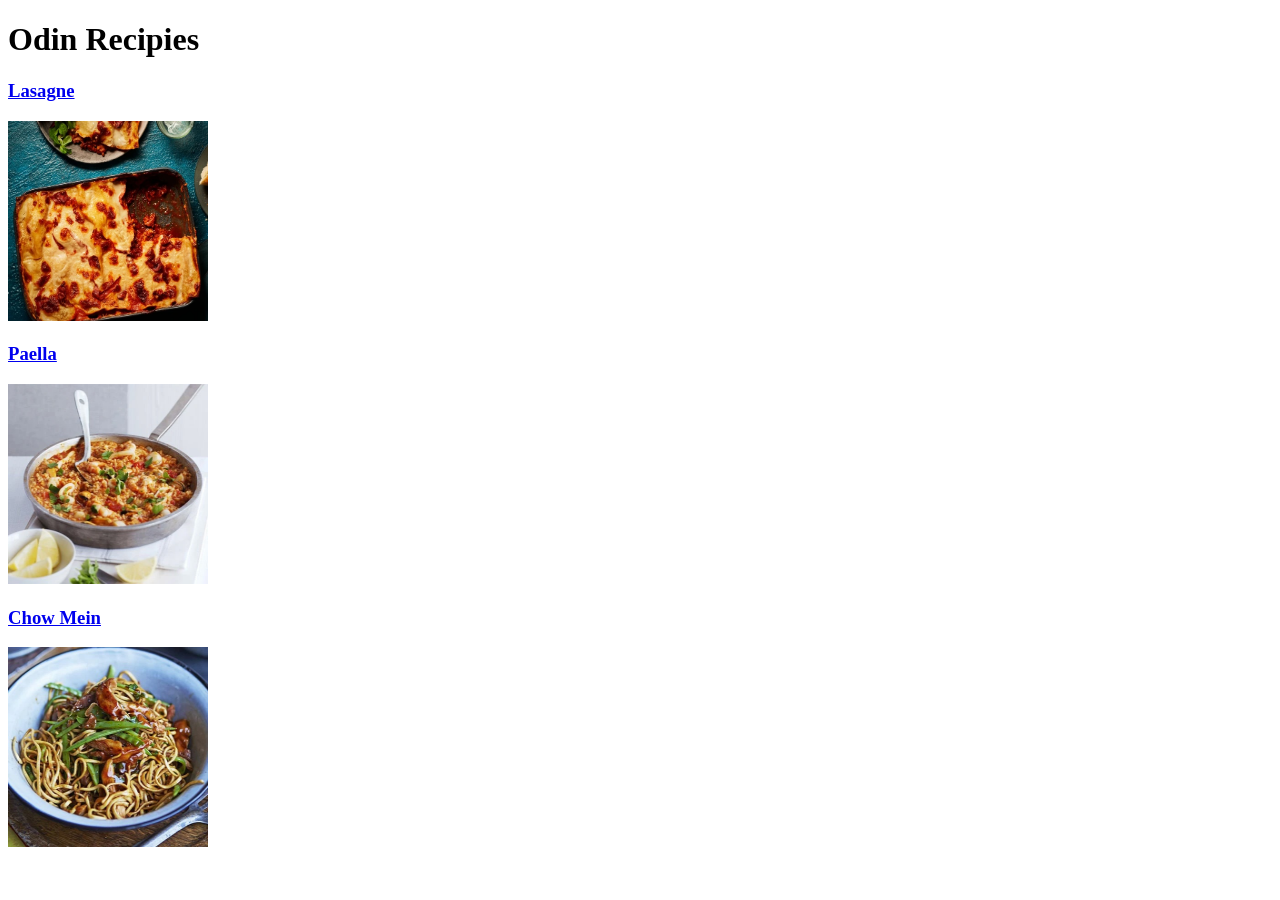
<file: index.html>
<!DOCTYPE html>
<html lang="en">
<head>
    <meta charset="UTF-8">
    <meta name="viewport" content="width=device-width, initial-scale=1.0">
    <title>Recipes</title>
</head>
<body>
    <h1>Odin Recipies</h1>
    <h3><a href="recipes/lasagne.html">Lasagne</a></h3>
    <img src="images/lasagne.jpeg" width="200" height="200" alt="lasagne">
    <h3><a href="recipes/paella.html">Paella</a></h3>
    <img src="images/paella.jpeg" width="200" height="200" alt="paella">
    <h3><a href="/recipes/chow-mein.html">Chow Mein</a></h3>
    <img src="images/chow-mein.jpeg" width="200" height="200" alt="chow mein">
    
</body>
</html>
</file>
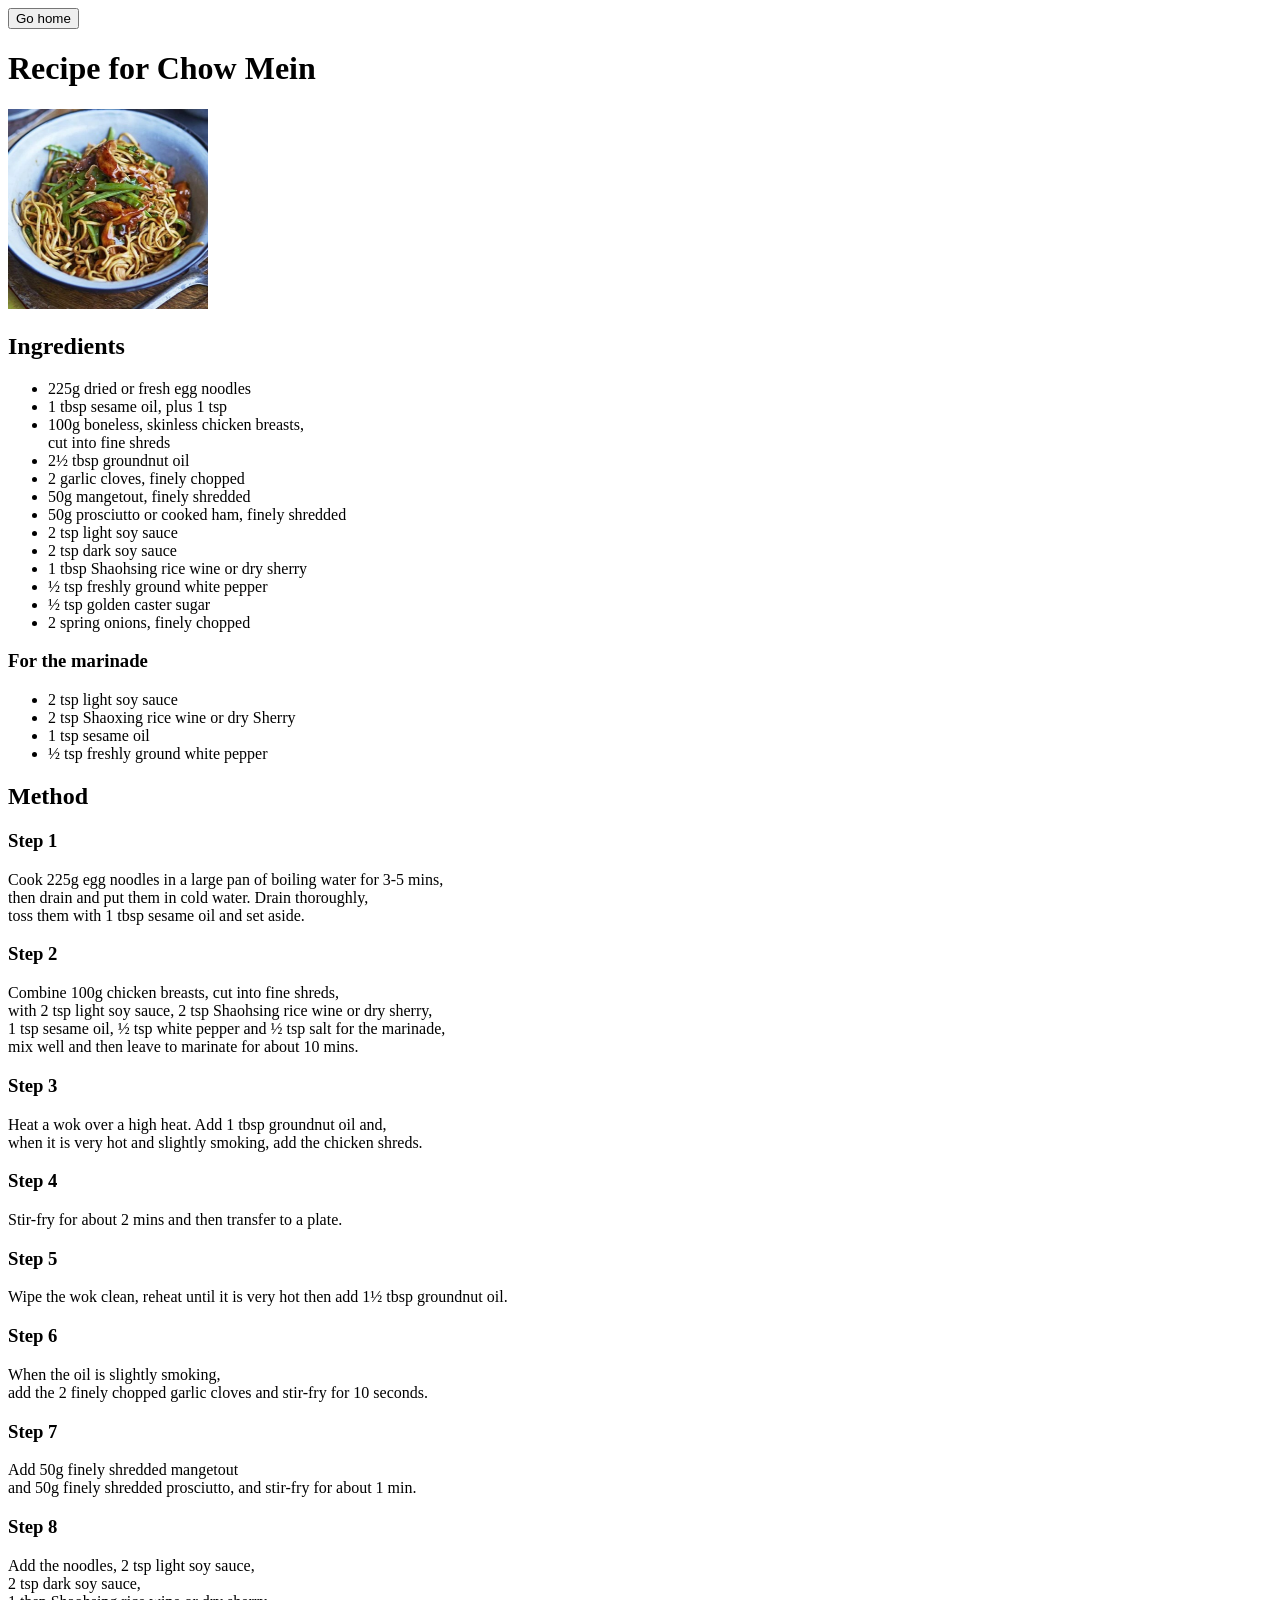
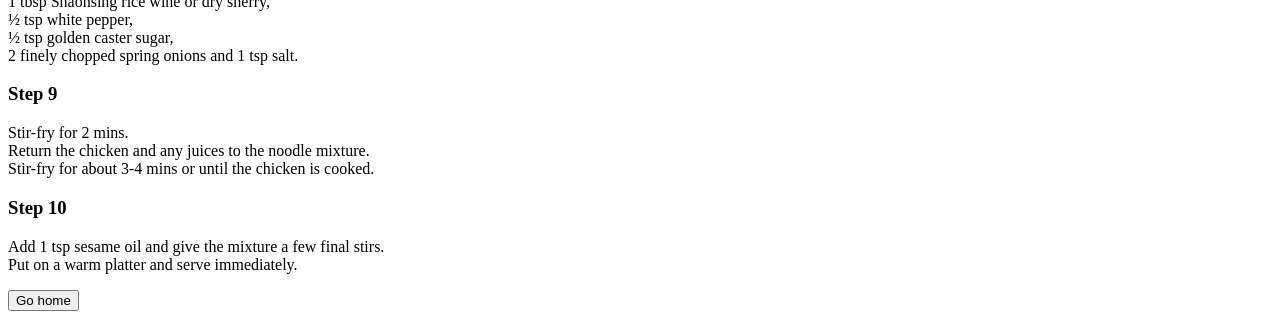
<file: recipes/chow-mein.html>
<!DOCTYPE html>
<html lang="en">
<head>
    <meta charset="UTF-8">
    <meta name="viewport" content="width=device-width, initial-scale=1.0">
    <title>Chow Mein</title>
</head>
<body>

    <form>
        <input type="button" value="Go home" onclick="history.back()">
       </form>

    <h1>Recipe for Chow Mein</h1>
    <img src="/images/chow-mein.jpeg" width="200" height="200" alt="">
    <h2>Ingredients</h2>
    <ul>
        <li>225g dried or fresh egg noodles</li>
        <li>1 tbsp sesame oil, plus 1 tsp</li>
        <li>100g boneless, skinless chicken breasts, <br>
            cut into fine shreds</li>
        <li>2½ tbsp groundnut oil</li>
        <li>2 garlic cloves, finely chopped</li>
        <li>50g mangetout, finely shredded</li>
        <li>50g prosciutto or cooked ham, finely shredded</li>
        <li>2 tsp light soy sauce</li>
        <li>2 tsp dark soy sauce</li>
        <li>1 tbsp Shaohsing rice wine or dry sherry</li>
        <li>½ tsp freshly ground white pepper</li>
        <li>½ tsp golden caster sugar</li>
        <li>2 spring onions, finely chopped</li>
    </ul>
    <h3>For the marinade</h3>
    <ul>
        <li>2 tsp light soy sauce</li>
        <li>2 tsp Shaoxing rice wine or dry Sherry</li>
        <li>1 tsp sesame oil</li>
        <li>½ tsp freshly ground white pepper</li>
    </ul>
    <h2>Method</h2>
    <h3>Step 1</h3>
    <p>
        Cook 225g egg noodles in a large pan of boiling water for 3-5 mins, <br>
         then drain and put them in cold water. Drain thoroughly, <br>
         toss them with 1 tbsp sesame oil and set aside.
    </p>
    <h3>Step 2</h3>
    <p>
        Combine 100g chicken breasts, cut into fine shreds, <br>
        with 2 tsp light soy sauce, 2 tsp Shaohsing rice wine or dry sherry, <br>
        1 tsp sesame oil, ½ tsp white pepper and ½ tsp salt for the marinade, <br>
        mix well and then leave to marinate for about 10 mins.
    </p>
    <h3>Step 3</h3>
    <p>
        Heat a wok over a high heat. Add 1 tbsp groundnut oil and, <br>
        when it is very hot and slightly smoking, add the chicken shreds.
    </p>
    <h3>Step 4</h3>
    <p>
        Stir-fry for about 2 mins and then transfer to a plate.
    </p>
    <h3>Step 5</h3>
    <p>
        Wipe the wok clean, reheat until it is very hot then add 1½ tbsp groundnut oil.
    </p>
    <h3>Step 6</h3>
    <p>
        When the oil is slightly smoking, <br>
        add the 2 finely chopped garlic cloves and stir-fry for 10 seconds.
    </p>
    <h3>Step 7</h3>
    <p>
        Add 50g finely shredded mangetout <br>
        and 50g finely shredded prosciutto, and stir-fry for about 1 min.
    </p>
    <h3>Step 8</h3>
    <p>
        Add the noodles, 2 tsp light soy sauce, <br>
        2 tsp dark soy sauce, <br>
        1 tbsp Shaohsing rice wine or dry sherry, <br>
        ½ tsp white pepper, <br>
        ½ tsp golden caster sugar, <br>
        2 finely chopped spring onions and 1 tsp salt.
    </p>
    <h3>Step 9</h3>
    <p>
        Stir-fry for 2 mins. <br>
        Return the chicken and any juices to the noodle mixture. <br>
        Stir-fry for about 3-4 mins or until the chicken is cooked.
    </p>
    <h3>Step 10</h3>
    <p>
        Add 1 tsp sesame oil and give the mixture a few final stirs. <br>
        Put on a warm platter and serve immediately.
    </p>

    <form>
        <input type="button" value="Go home" onclick="history.back()">
       </form>

</body>
</html>
</file>
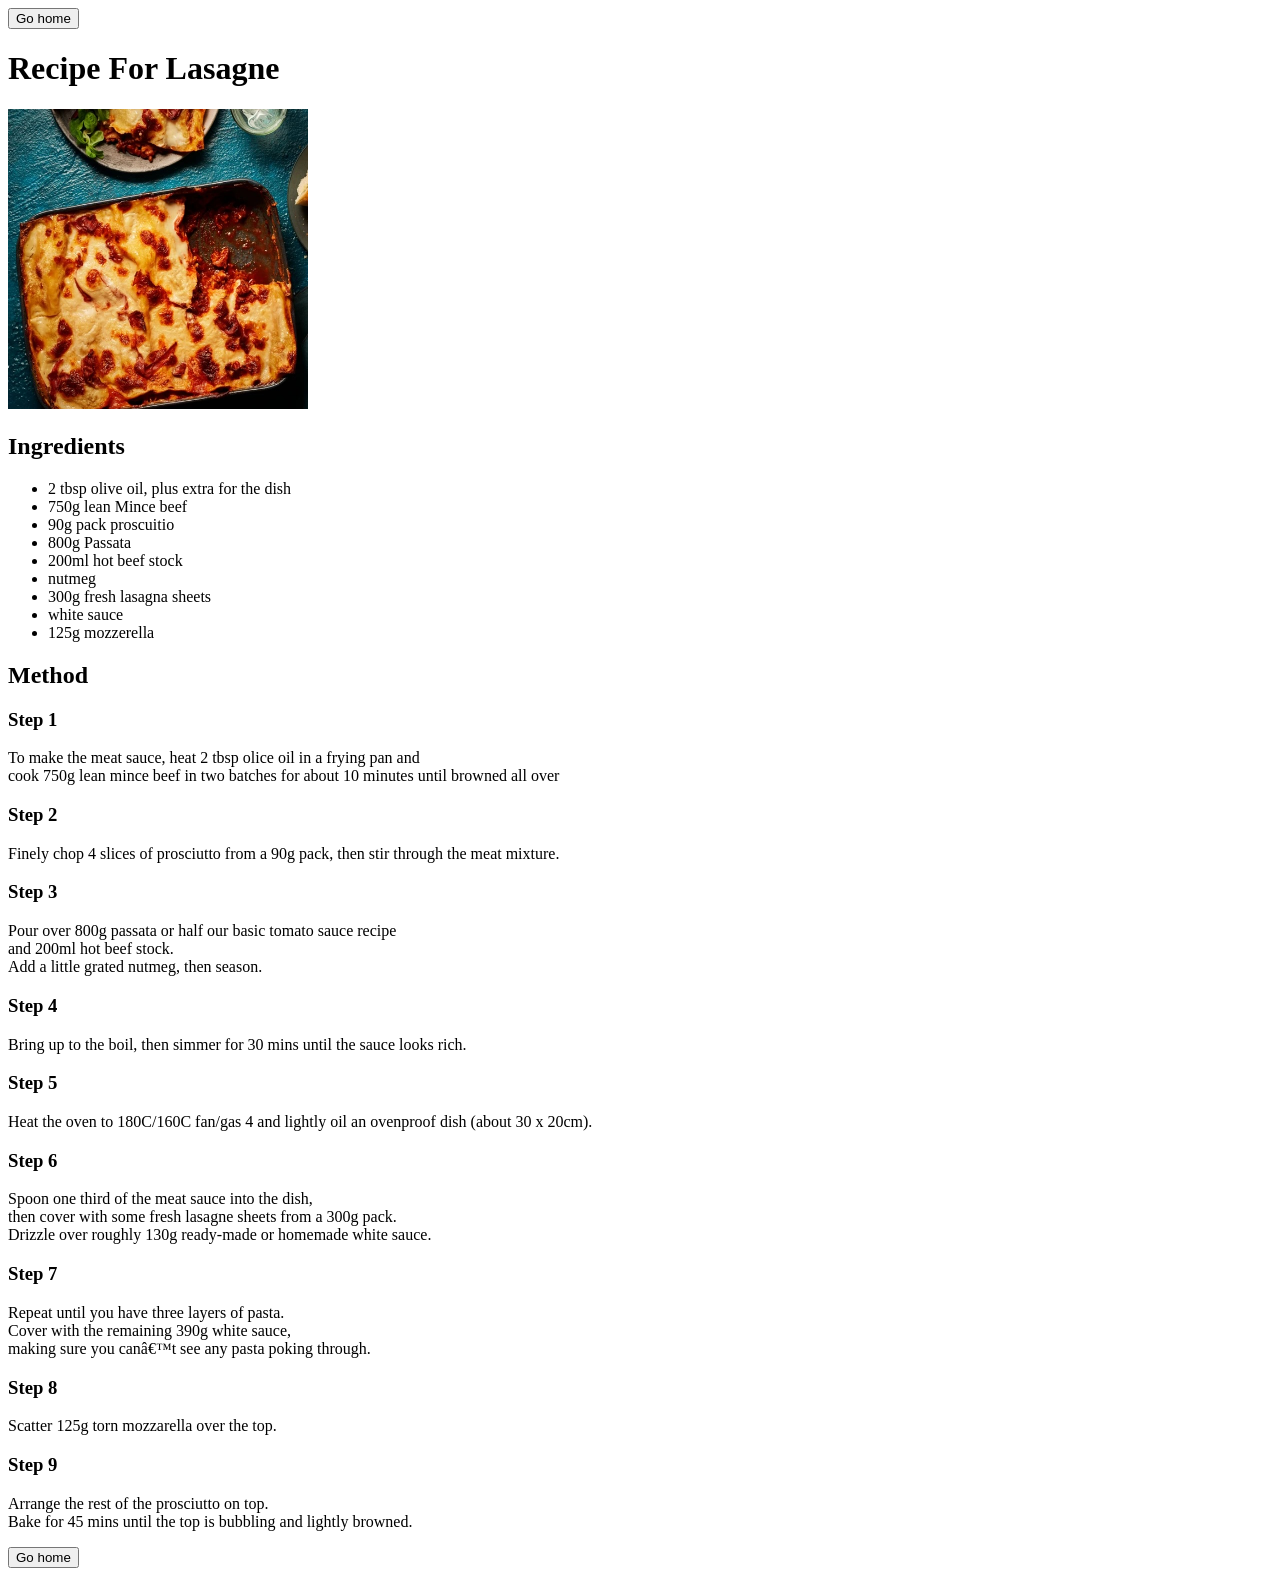
<file: recipes/lasagne.html>
<!DOCTYPE html>
<html lang="en">
    <head>
        <meta charset="UTF-*">
    </head>
    <body>

        <form>
            <input type="button" value="Go home" onclick="history.back()">
           </form>

        <h1>Recipe For Lasagne</h1>
        <img src="/images/lasagne.jpeg" alt="lasagne" height="300" width="300">
        <h2>Ingredients</h2>
        <ul>
            <li>2 tbsp olive oil, plus extra for the dish</li>
            <li>750g lean Mince beef</li>
            <li>90g pack proscuitio</li>
            <li>800g Passata</li>
            <li>200ml hot beef stock</li>
            <li>nutmeg</li>
            <li>300g fresh lasagna sheets</li>
            <li>white sauce</li>
            <li>125g mozzerella</li>
        </ul>
        <h2>Method</h2>
        <h3>Step 1</h3>
        <p>To make the meat sauce, heat 2 tbsp olice oil in a frying pan and <br>
            cook 750g lean mince beef in two
            batches for about 10 minutes until browned all over
        </p>
        <h3>Step 2</h3>
        <p>
            Finely chop 4 slices of prosciutto from a 90g pack, 
            then stir through the meat mixture. 
        </p>
        <h3>Step 3</h3>
        <p>
            Pour over 800g passata or half our basic tomato sauce recipe <br>
            and 200ml hot beef stock. <br>
            Add a little grated nutmeg, then season.
        </p>
        <h3>Step 4</h3>
        <p>
            Bring up to the boil, then simmer for 30 mins until the sauce looks rich.
        </p>
        <h3>Step 5</h3>
        <p>
            Heat the oven to 180C/160C fan/gas 4 and lightly oil an ovenproof dish (about 30 x 20cm).
        </p>
        <h3>Step 6</h3>
        <p>
            Spoon one third of the meat sauce into the dish, <br>
            then cover with some fresh lasagne sheets from a 300g pack. <br>
            Drizzle over roughly 130g ready-made or homemade white sauce.
        </p>
        <h3>Step 7</h3>
        <p>
            Repeat until you have three layers of pasta. <br>
            Cover with the remaining 390g white sauce, <br>
            making sure you can’t see any pasta poking through.
        </p>
        <h3>Step 8</h3>
        <p>
            Scatter 125g torn mozzarella over the top.
        </p>
        <h3>Step 9</h3>
        <p>
            Arrange the rest of the prosciutto on top. <br>
            Bake for 45 mins until the top is bubbling and lightly browned.
        </p>

        <form>
            <input type="button" value="Go home" onclick="history.back()">
           </form>

    </body>
</html>
</file>
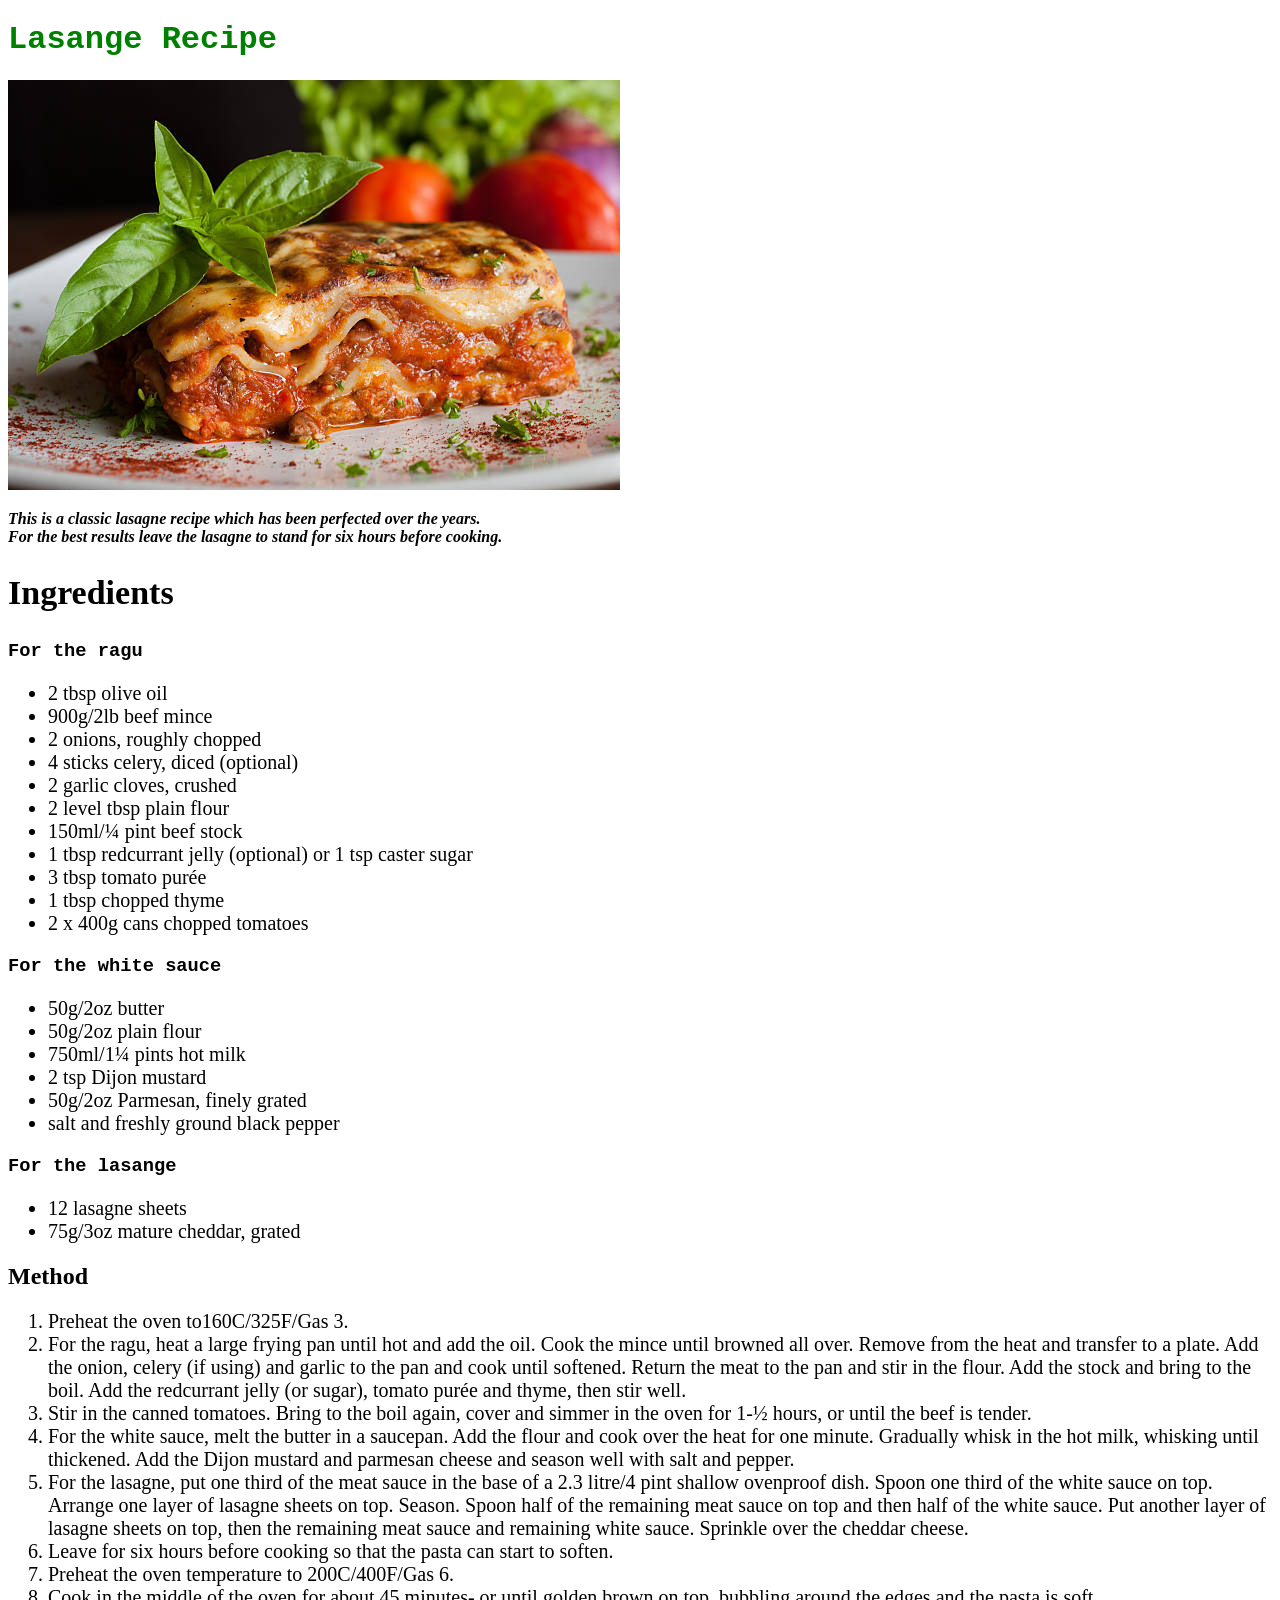
<file: recipes/lasange.html>
<!DOCTYPE html>
<html lang="en">
  <head>
    <meta charset="utf-8">
    <title class="header">Lasange Recipe</title>
    <link rel="stylesheet" href="/style.css">
  </head>
  <body>
    <h1 class="header">Lasange Recipe</h1>
    <img src="/images/lasange.jpg" alt="lasange serving">

    <p class="description">This is a classic lasagne recipe which has been perfected over the years. <br>
      For the best results leave the lasagne to stand for six hours before cooking.</p>

      <h2 id="ingredients-title">Ingredients</h2>
      <h3><b>For the ragu</b></h3>

      <ul class="ingredients">
        <li>2 tbsp olive oil</li>
        <li>900g/2lb beef mince</li>
        <li>2 onions, roughly chopped</li>
        <li>4 sticks celery, diced (optional)</li>
        <li>2 garlic cloves, crushed</li>
        <li>2 level tbsp plain flour</li>
        <li>150ml/¼ pint beef stock</li>
        <li>1 tbsp redcurrant jelly (optional) or 1 tsp caster sugar</li>
        <li>3 tbsp tomato purée</li>
        <li>1 tbsp chopped thyme</li>
        <li>2 x 400g cans chopped tomatoes</li>
      </ul>

      <h3><b>For the white sauce</b></h3>

      <ul class="ingredients">
        <li>50g/2oz butter</li>
        <li>50g/2oz plain flour</li>
        <li>750ml/1¼ pints hot milk</li>
        <li>2 tsp Dijon mustard</li>
        <li>50g/2oz Parmesan, finely grated</li>
        <li>salt and freshly ground black pepper</li>
      </ul>

      <h3>For the lasange</h3>

      <ul class="ingredients">
        <li>12 lasagne sheets</li>
        <li>75g/3oz mature cheddar, grated</li>
      </ul>

      <h2>Method</h2>

      <ol class="method">
        <li>Preheat the oven to160C/325F/Gas 3.</li>
        <li>For the ragu, heat a large frying pan until hot and add the oil. 
          Cook the mince until browned all over. 
          Remove from the heat and transfer to a plate. 
          Add the onion, celery (if using) and garlic to the pan and cook until softened. 
          Return the meat to the pan and stir in the flour. 
          Add the stock and bring to the boil. Add the redcurrant jelly (or sugar), 
          tomato purée and thyme, then stir well.</li>
        <li>Stir in the canned tomatoes. 
          Bring to the boil again, cover and simmer in the oven for 1-½ hours, 
          or until the beef is tender.</li>
        <li>For the white sauce, melt the butter in a saucepan. 
          Add the flour and cook over the heat for one minute. 
          Gradually whisk in the hot milk, whisking until thickened. 
          Add the Dijon mustard and parmesan cheese and season well with salt and pepper.</li>
        <li>For the lasagne, put one third of the meat sauce 
          in the base of a 2.3 litre/4 pint shallow ovenproof dish. 
          Spoon one third of the white sauce on top. 
          Arrange one layer of lasagne sheets on top. Season. 
          Spoon half of the remaining meat sauce on top and then half of the white sauce. 
          Put another layer of lasagne sheets on top, 
          then the remaining meat sauce and remaining white sauce. 
          Sprinkle over the cheddar cheese.</li>
        <li>Leave for six hours before cooking so that the pasta can start to soften.</li>
        <li>Preheat the oven temperature to 200C/400F/Gas 6.</li>
        <li>Cook in the middle of the oven for about 45 minutes- 
          or until golden brown on top, bubbling around the edges and the pasta is soft.</li>
      </ol>
  </body>
</html>
</file>
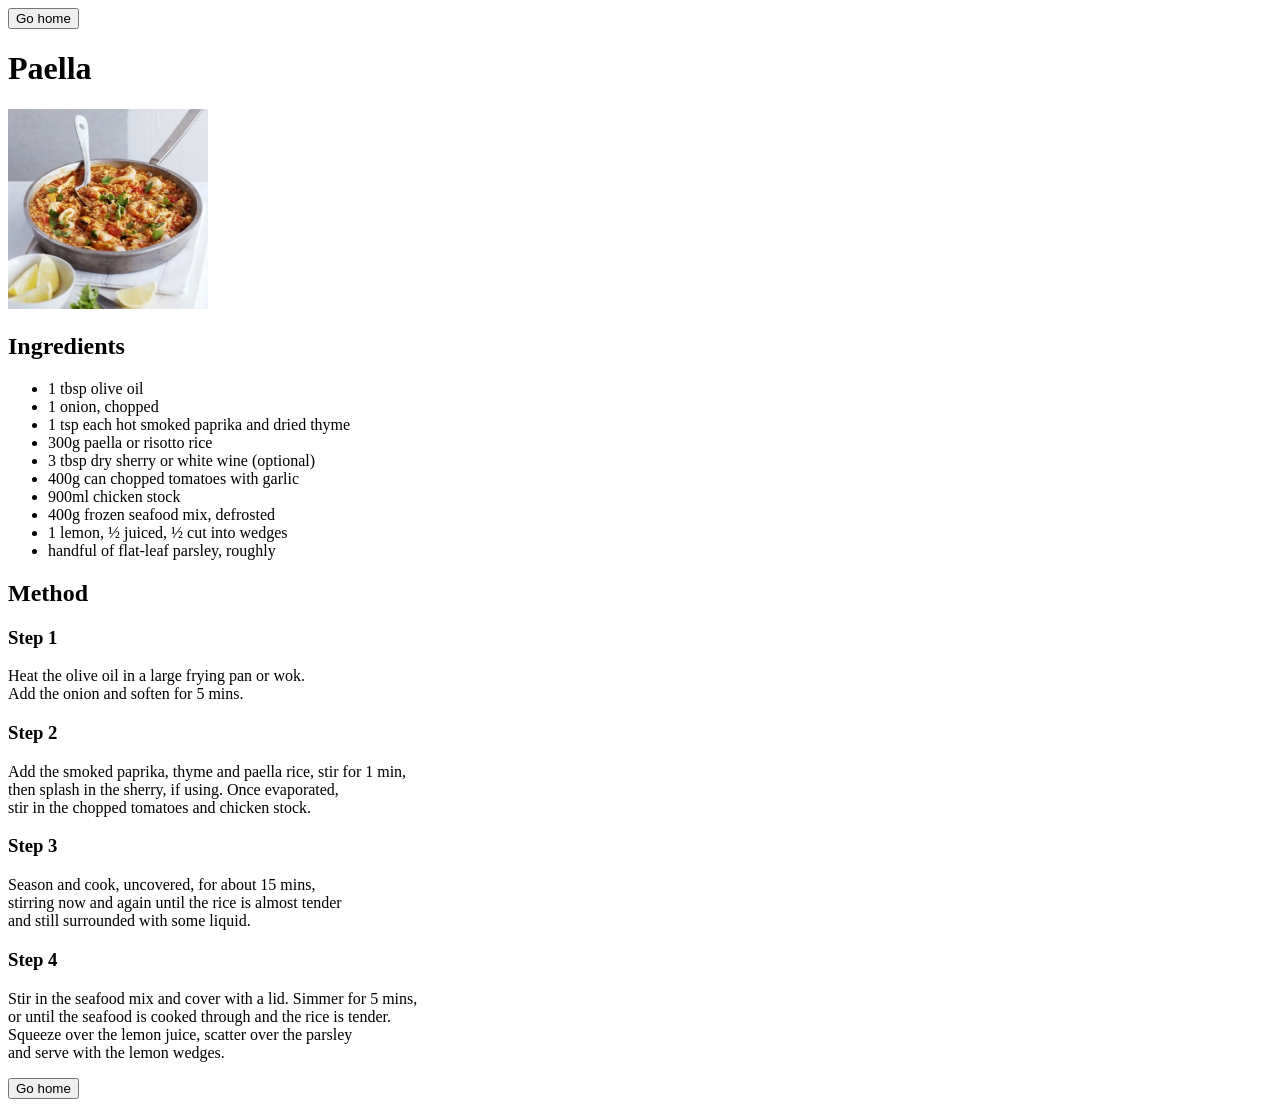
<file: recipes/paella.html>
<!DOCTYPE html>
<html lang="en">
<head>
    <meta charset="UTF-8">
    <meta name="viewport" content="width=device-width, initial-scale=1.0">
    <title>Paella</title>
</head>
<body>

    <form>
        <input type="button" value="Go home" onclick="history.back()">
       </form>

    <h1>Paella</h1>
    <img src="/images/paella.jpeg" width="200" height="200" alt="paella">
    <h2>Ingredients</h2>
    <ul>
        <li>1 tbsp olive oil</li>
        <li>1 onion, chopped</li>
        <li>1 tsp each hot smoked paprika and dried thyme</li>
        <li>300g paella or risotto rice</li>
        <li>3 tbsp dry sherry or white wine (optional)</li>
        <li>400g can chopped tomatoes with garlic</li>
        <li>900ml chicken stock</li>
        <li>400g frozen seafood mix, defrosted</li>
        <li>1 lemon, ½ juiced, ½ cut into wedges</li>
        <li>handful of flat-leaf parsley, roughly</li>
    </ul>
    <h2>Method</h2>
    <h3>Step 1</h3>
    <p>
        Heat the olive oil in a large frying pan or wok. <br>
        Add the onion and soften for 5 mins.
    </p>
    <h3>Step 2</h3>
    <p>
        Add the smoked paprika, thyme and paella rice, stir for 1 min, <br>
        then splash in the sherry, if using. Once evaporated, <br>
        stir in the chopped tomatoes and chicken stock.
    </p>
    <h3>Step 3</h3>
    <p>
        Season and cook, uncovered, for about 15 mins, <br>
        stirring now and again until the rice is almost tender <br>
        and still surrounded with some liquid.
    </p>
    <h3>Step 4</h3>
    <p>
        Stir in the seafood mix and cover with a lid. Simmer for 5 mins, <br>
        or until the seafood is cooked through and the rice is tender. <br>
        Squeeze over the lemon juice, scatter over the parsley <br>
        and serve with the lemon wedges.
    </p>

    <form>
        <input type="button" value="Go home" onclick="history.back()">
       </form>

</body>
</html>
</file>
<file: style.css>
.header {
    font-family: 'Courier New', Courier, monospace;
    color: green;
}


.recipe {
    font-family: 'Franklin Gothic Medium', 'Arial Narrow', Arial, sans-serif;
    font-weight: 700;
    
}

.description {
    font-weight: 700;
    font-style: italic;
}

h3 {
    font-family: monospace, sans-serif;
}

.ingredients {
    font-size: 20px;
}

.method {
    font-size: 20px;
}

#ingredients-title{
    font-size: 34px;
}
</file>
